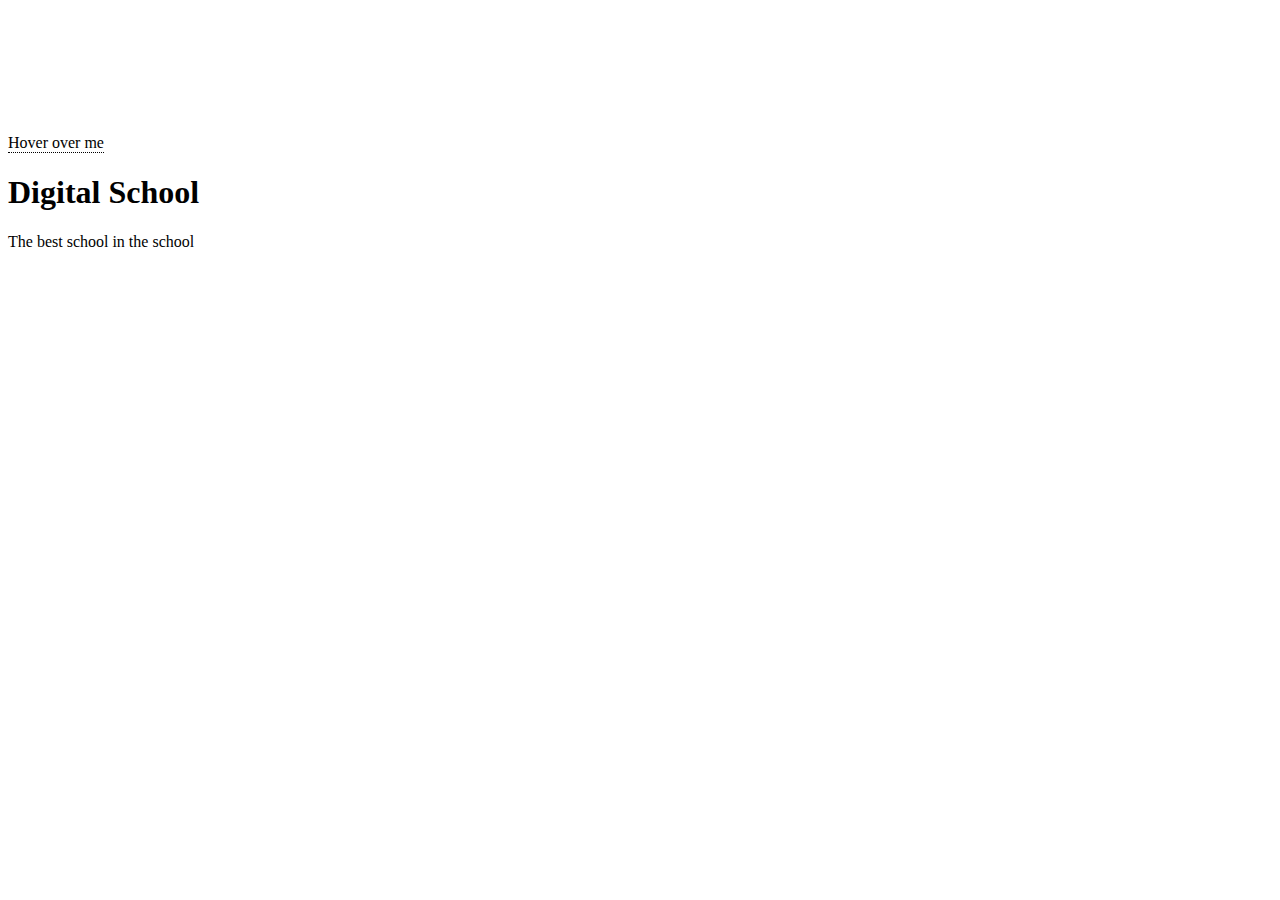
<file: index.html>
<!DOCTYPE html>
<html lang="en">
<head>
    <meta charset="UTF-8">
    <meta name="viewport" content="width=device-width, initial-scale=1.0">
    <link rel="stylesheet" href="style.css">
    <title>Document</title>
</head>
<body>
    <br><br><br><br><br><br><br>
    <div class="tooltip">
        Hover over me
        <span class="tooltiptext">tooltiptext</span>
    </div>

    <h1>Digital School</h1>
    <p>The best school in the school</p>
</body>
</html>
</file>
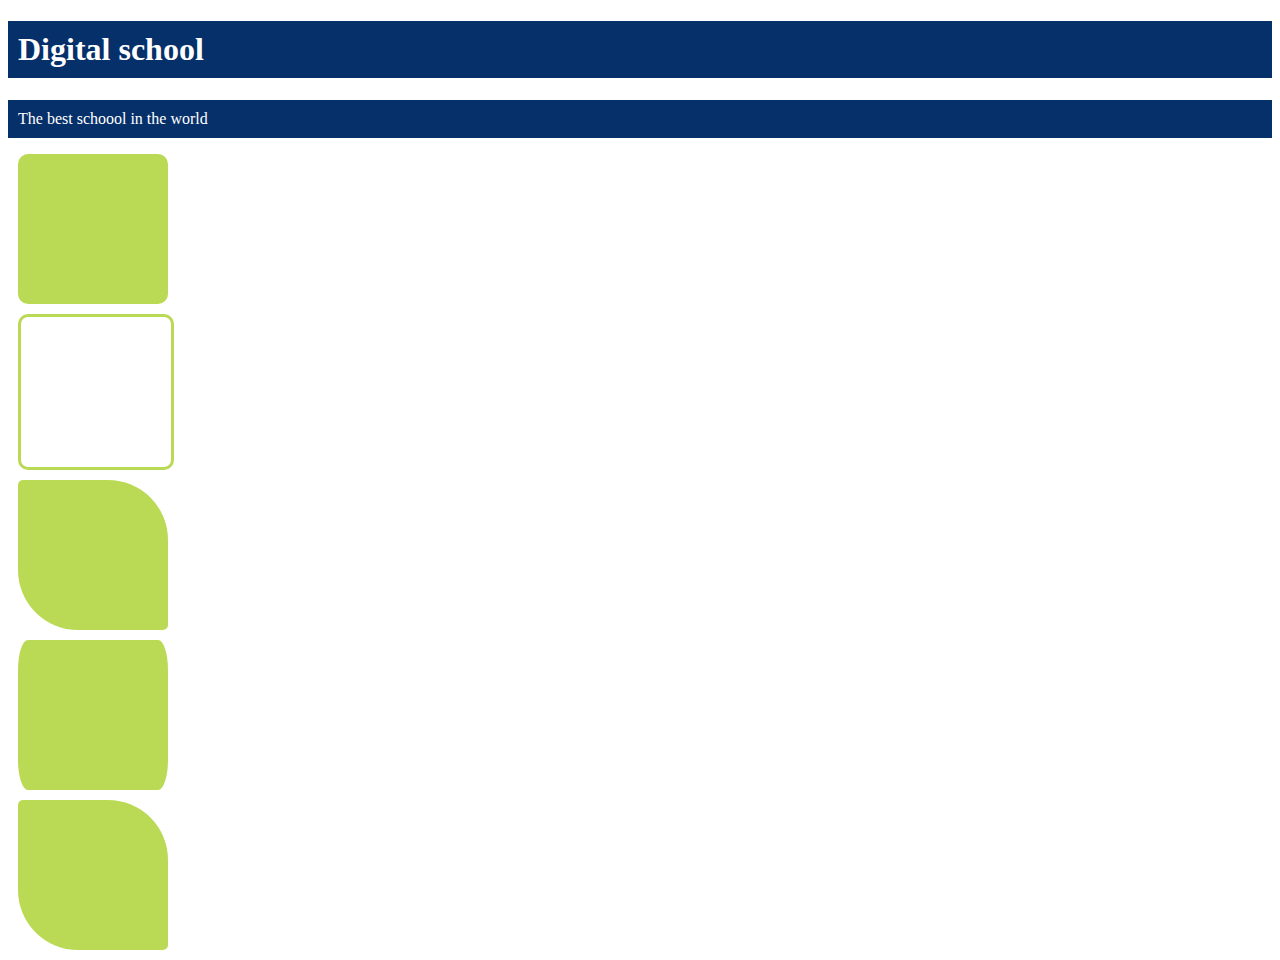
<file: index2.html>
<!DOCTYPE html>
<html lang="en">
<head>
    <meta charset="UTF-8">
    <meta name="viewport" content="width=device-width, initial-scale=1.0">
    <title>Document</title>
    <link rel="stylesheet" href="style2.css">
</head>
<body>
    <h1>Digital school</h1>
    <p>The best schoool in the world</p>

    <div id="example1"></div>
    <div id="example2"></div>
    <div id="example3"></div>
    <div id="example4"></div>
    <div id="example5"></div>
    <div id="example6"></div>

</body>
</html>
</file>
<file: style.css>
.tooltip{
    position: relative;
    display: inline-block;
    border-bottom: 1px dotted black;

}
.tooltip .tooltiptext{
    visibility: hidden;
    width: 120px;
    background-color: black;
    color: whitesmoke;
    text-align: center;
    border-radius: 6px ;
    padding: 5px 0px;
    position: absolute ;
    bottom: 150%;
    left: 50%;
    margin-left: -60px;
}
.tooltip .tooltiptext::after{
    content: "";
    position: absolute;
    top: 100%;
    left: 50%;
    margin-left: -5px;
    border-width:5px ;
    border-style: solid;
    border-color: black transparent transparent transparent;

}
.tooltip:hover .tooltiptext{
    visibility: visible;
}
</file>
<file: style2.css>
:root{
    --primary-color: #06306a;
    --second-color: #fff;
    --padding: 20px;
}
h1{
    background-color: var(--primary-color);
    color: var(--second-color);
    padding: var(--padding);
}
:root{
    --primary-color: #06306a;
    --secondary-color: #ffc0cb;
    --padding: 10px
}
p{
    background-color: var(--primary-color);
    color: var(--second-color);
    padding: var(--padding);
}
#example1{
    margin: 10px;
    width: 150px;
    height: 150px;
    border-radius: 10px;
    background: #bada55;

}
#example2{
    margin: 10px;
    width: 150px;
    height: 150px;
    border-radius: 10px ;
    border: 3px solid #bada55;
}
#example3{
    margin: 10px;
    width: 150px;
    height: 150px;
    border-radius: 5px 60px 5px ;
    background: #bada55;
}
#example4{
    margin: 10px;
    width: 150px;
    height: 150px;
    border-radius: 10px/30px ;
    background: #bada55;
}
#example5{
    margin: 10px;
    width: 150px;
    height: 150px;
    border-radius: 5px 60px 5px ;
    background: #bada55;
}
</file>
